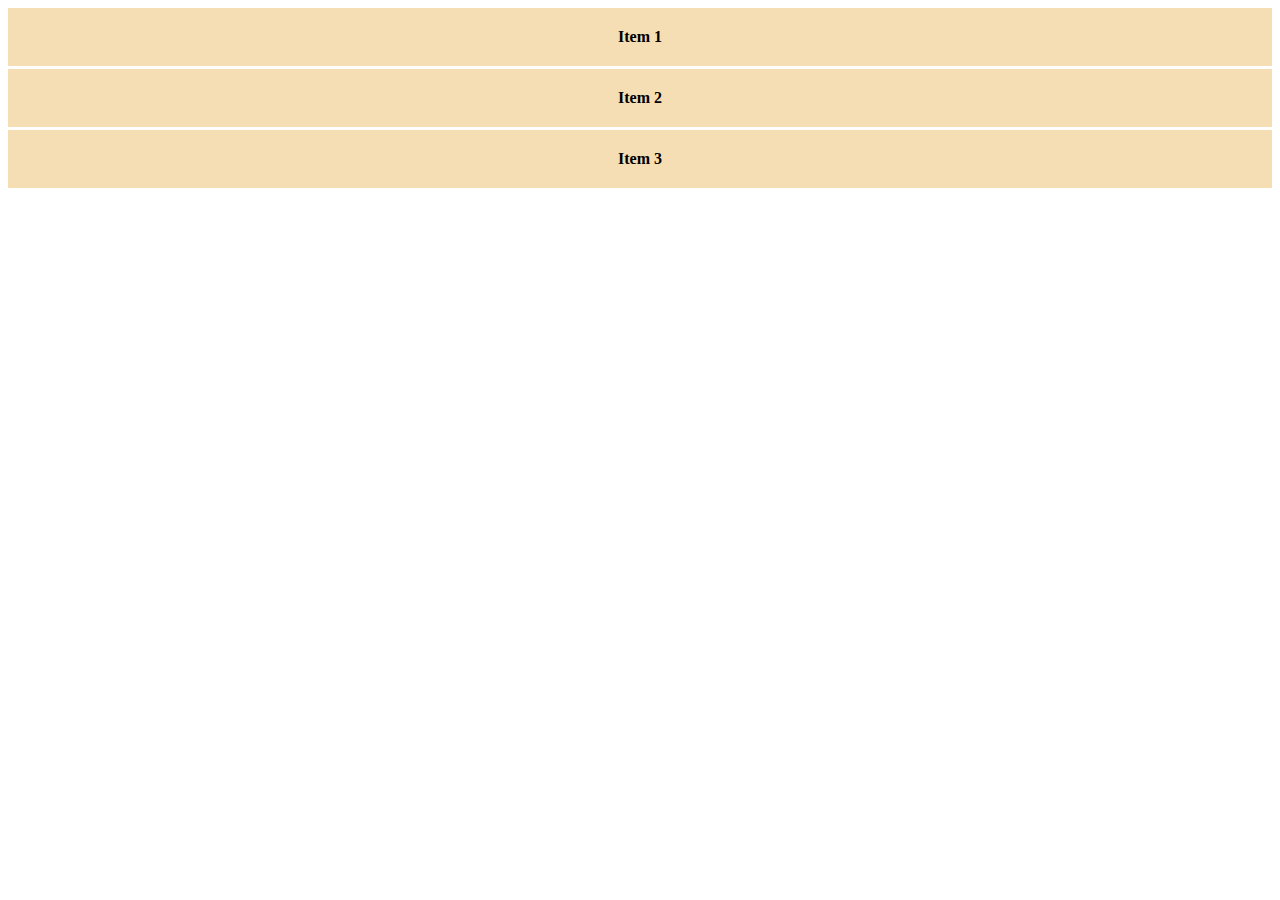
<file: HTML/index.html>
<!DOCTYPE html>
<html lang="en">

<head>
    <meta charset="UTF-8">
    <meta name="viewport" content="width=device-width, initial-scale=1.0">
    <title>HTML</title>
    <link rel="stylesheet" href="./index.css">
</head>

<body>
    <div class="container">
        <div>Item 1</div>
        <div>Item 2</div>
        <div>Item 3</div>
    </div>
</body>

</html>
</file>
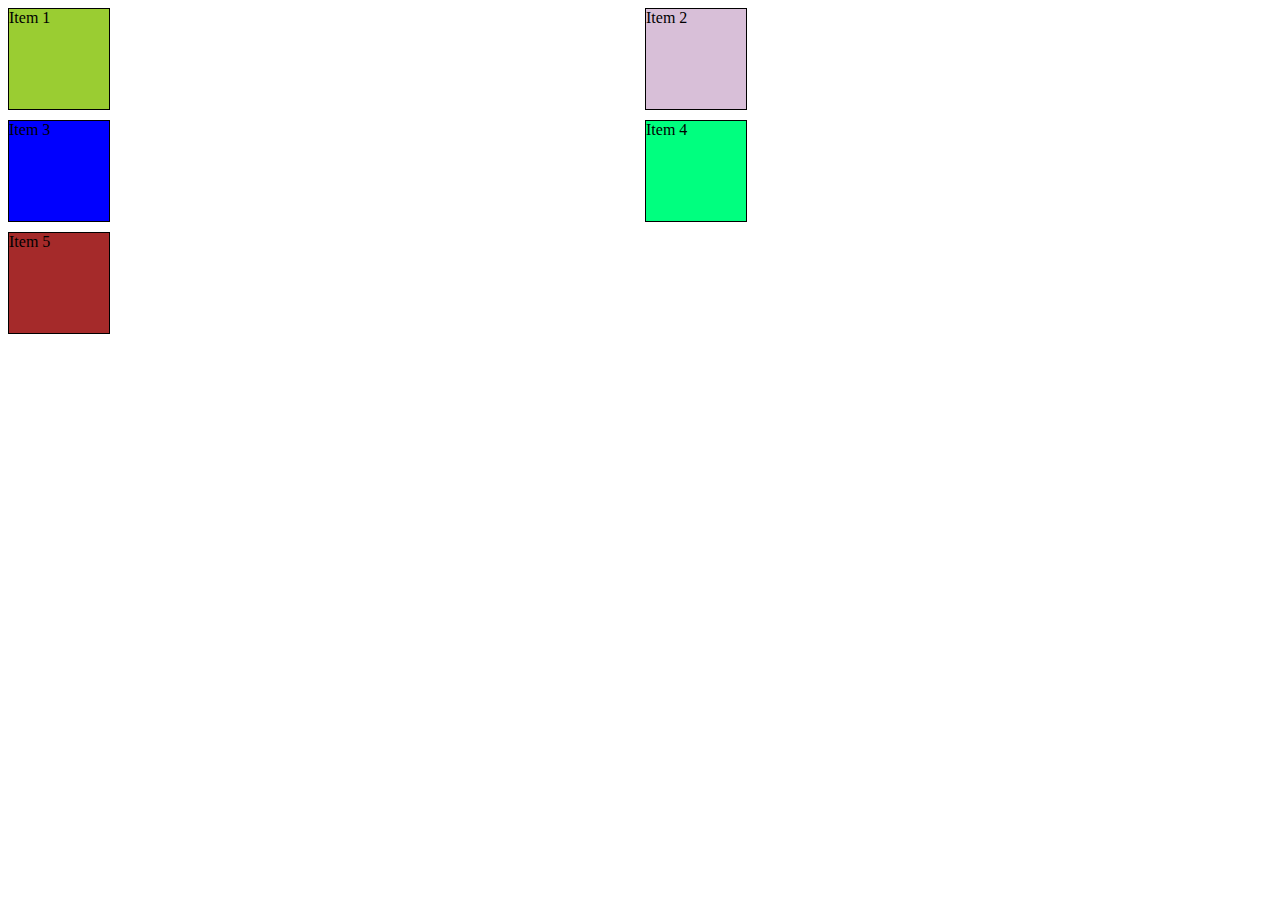
<file: Transition/index.html>
<!DOCTYPE html>
<html lang="en">

<head>
    <meta charset="UTF-8">
    <meta name="viewport" content="width=device-width, initial-scale=1.0">
    <title>Transition</title>
    <link rel="stylesheet" href="./index.css">
</head>

<body>
    <div class="container">
        <div class="item-1">Item 1</div>
        <div class="item-2">Item 2</div>
        <div class="item-3">Item 3</div>
        <div class="item-4">Item 4</div>
        <div class="item-5">Item 5</div>
    </div>
</body>

</html>
</file>
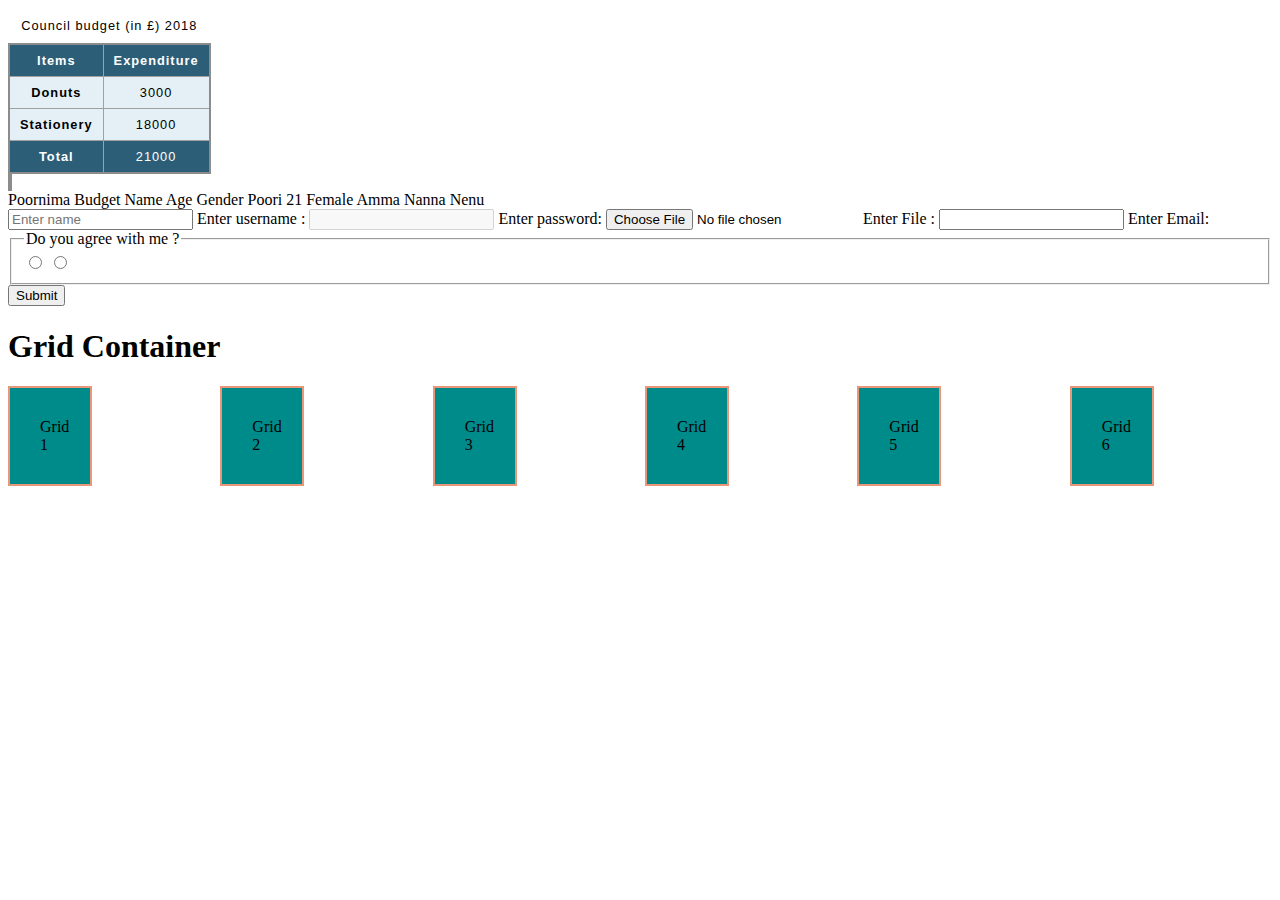
<file: practice.html>
<!DOCTYPE html>
<html lang="en" dir="ltr">

<head>
    <meta charset="UTF-8">
    <meta name="viewport" content="width=device-width, initial-scale=1.0">
    <meta name="Poornima Web Page" content="Poornima Ranguri">
    <title>Whatfix Interview Preparation</title>
    <link rel="stylesheet" href="./practice.css">

</head>

<body>
    <table>
        <caption>Council budget (in £) 2018</caption>
        <thead>
            <tr>
                <th scope="col">Items</th>
                <th scope="row">Expenditure</th>
            </tr>
        </thead>
        <tbody>
            <tr>
                <th scope="row">Donuts</th>
                <td>3000</td>
            </tr>
            <tr>
                <th scope="row">Stationery</th>
                <td>18000</td>
            </tr>
        </tbody>
        <tfoot>
            <tr>
                <th scope="row">Total</th>
                <td>21000</td>
            </tr>
        </tfoot>
    </table>
    <table class="poori"></table>
    <caption>Poornima Budget</caption>
    <thead>
        <tr>
            <th scope="col">Name</th>
            <th scope="row">Age</th>
            <th>Gender</th>
        </tr>
    </thead>
    <tbody>
        <tr>
            <th scope="row">Poori</th>
            <td>21</td>
            <td>Female</td>

        </tr>
    </tbody>
    <tfoot>
        <tr>
            <th scope="col">Amma</th>
            <td>Nanna</td>
            <td>Nenu</td>
        </tr>
    </tfoot>
    </table>

    <form action="submit">
        <input type="text" name="username" id="username" placeholder="Enter name" required
            autocomplete="additional-name">
        <label for="username">Enter username : </label>
        <input type="password" name="password" id="password" disabled>
        <label for="password">Enter password:
        </label>
        <input type="file" name="file" id="file">
        <label for="file">Enter File : </label>
        <input type="email" name="email" id="email" required>
        <label for="email">Enter Email:
        </label>
        <fieldset>
            <legend>Do you agree with me ?</legend>
            <input type="radio" name="radio" value="Yes" id="yes">
            <input type="radio" name="radio" id="No" value="No">
        </fieldset>
        <button type="submit">Submit</button>
    </form>
    <div class="poori">
    </div>
    <template id="product">
        <p></p>
    </template>
    <h1>Grid Container</h1>
    <div class="grid-container">
        <div class="grid-item">Grid 1</div>
        <div class="grid-item">Grid 2</div>
        <div class="grid-item">Grid 3</div>
        <div class="grid-item">Grid 4</div>
        <div class="grid-item">Grid 5</div>
        <div class="grid-item">Grid 6</div>
    </div>

    <script src="./practice.js"></script>


</body>

</html>
</file>
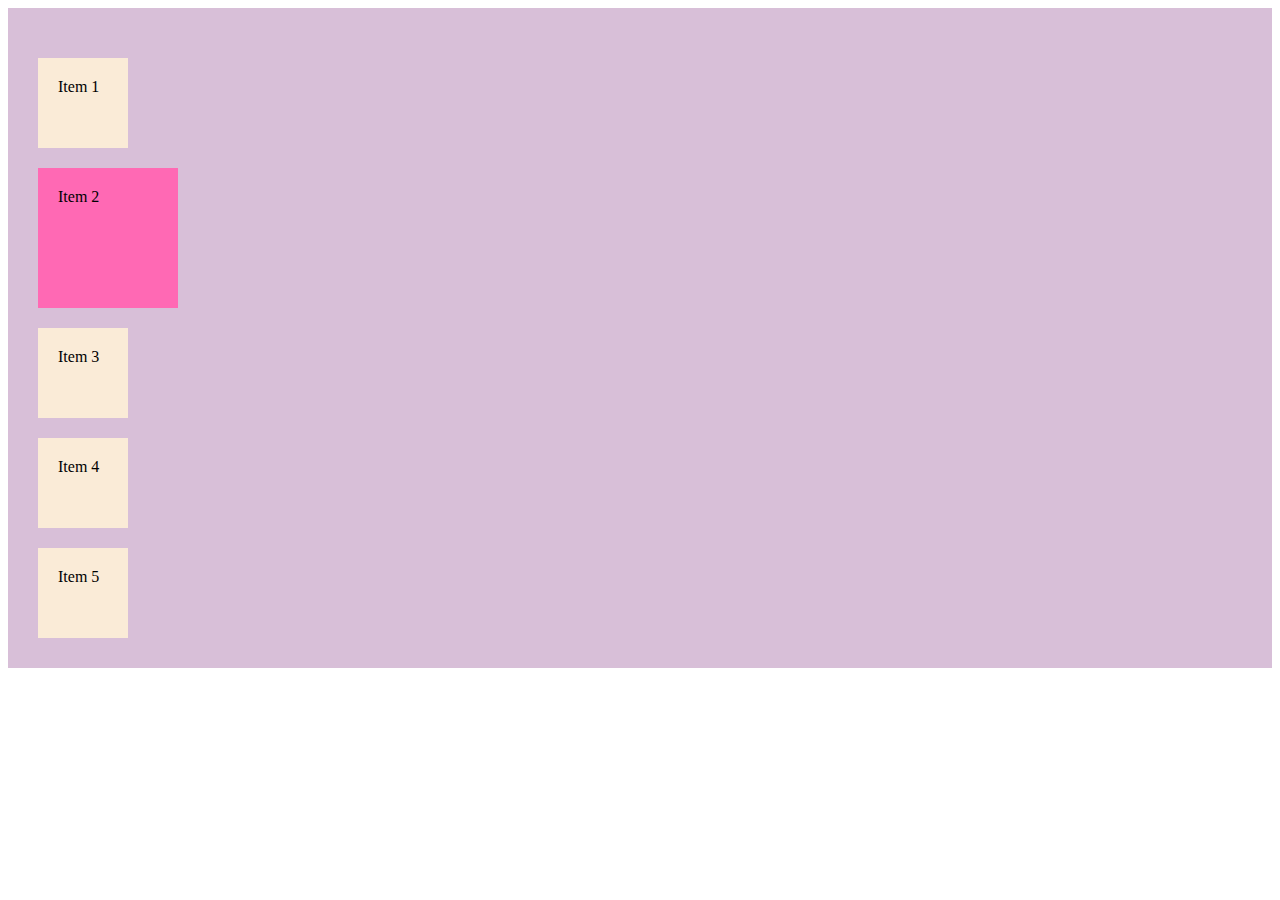
<file: animation/animation.html>
<!DOCTYPE html>
<html lang="en">

<head>
    <meta charset="UTF-8">
    <meta name="viewport" content="width=device-width, initial-scale=1.0">
    <title>Animation</title>
    <link rel="stylesheet" href="./animation.css">
</head>

<body>
    <div class="container">
        <div class="item-1">Item 1</div>
        <div class="item-2">Item 2</div>
        <div class="item-3">Item 3</div>
        <div class="item-4">Item 4</div>
        <div class="item-5">Item 5</div>
    </div>
</body>

</html>
</file>
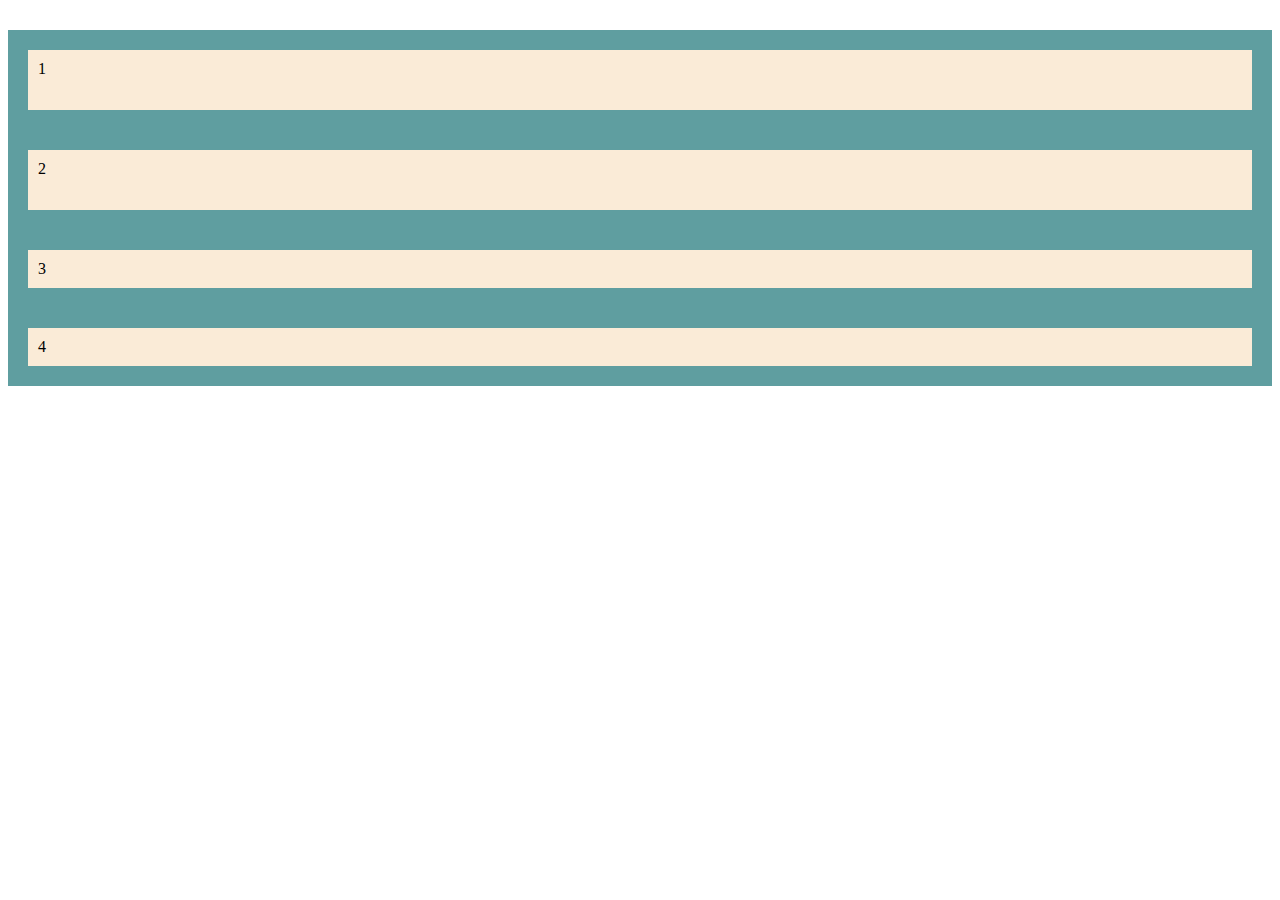
<file: grid/grid.html>
<!DOCTYPE html>
<html lang="en">

<head>
    <meta charset="UTF-8">
    <meta name="viewport" content="width=device-width, initial-scale=1.0">
    <title>Grid</title>
    <link rel="stylesheet" href="./grid.css">
</head>

<body>
    <!-- <div class="grid-container">
        <div class="item-1">1</div>
       <div class="item-2">2</div> -->
    <!-- <div class="item-3">3</div>
    <div class="item-4">4</div>
    <div class="item-5">5</div>
    </div>  -->

    <div class="grid-container-2">
        <div class="cont-1">1</div>
        <div class="cont--2">2</div>
        <div class="cont-3">3</div>
        <div class="cont-4">4</div>

    </div>

</body>

</html>
</file>
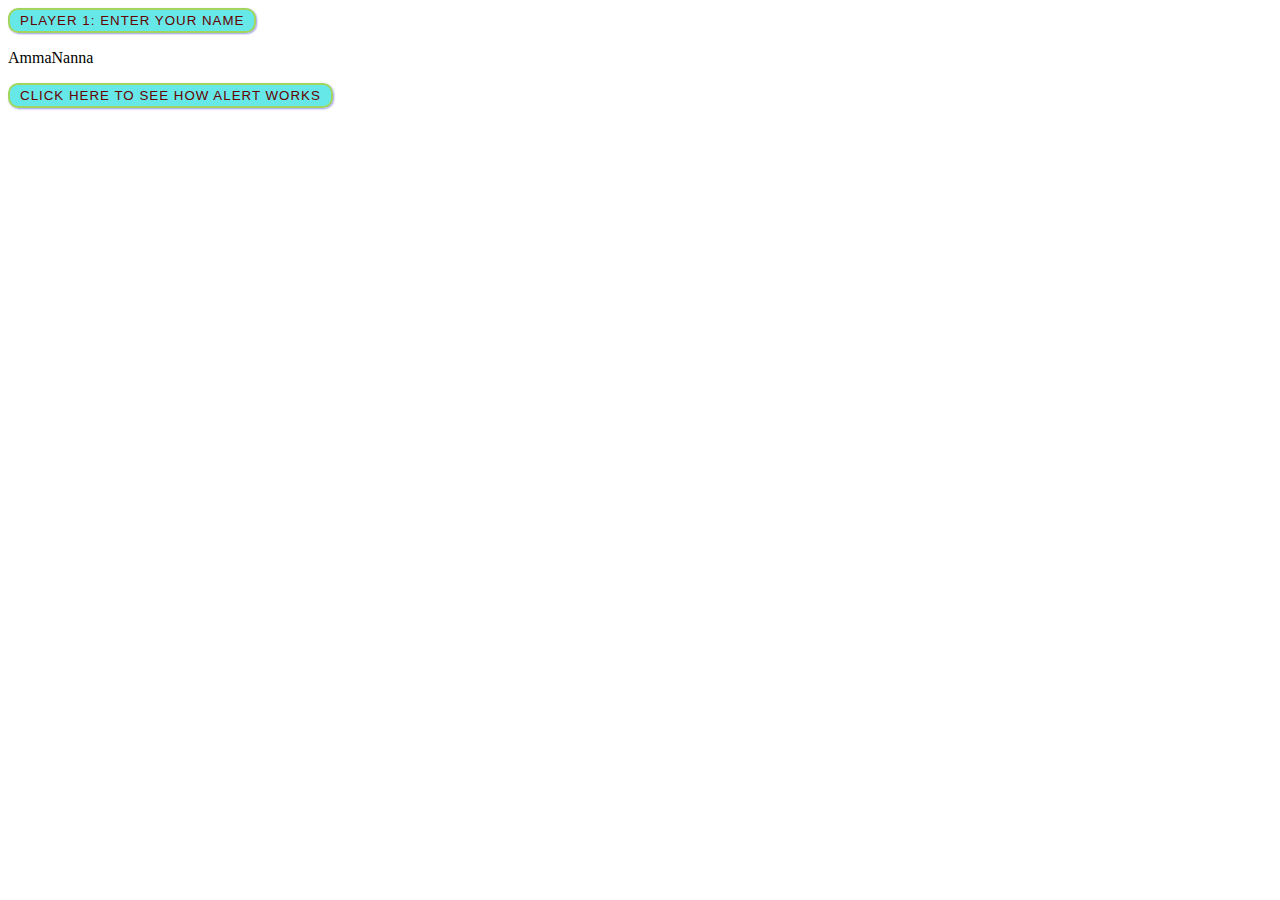
<file: Javascript/random.html>
<!DOCTYPE html>
<html lang="en">

<head>
    <meta charset="UTF-8">
    <meta name="viewport" content="width=device-width, initial-scale=1.0">
    <title>Javascript</title>
    <link rel="stylesheet" href="./random.css">
</head>

<body>
    <button type="button">Player 1: Enter your name</button>
    <p id="demo"></p>
    <button type="button" class="alertWorks">click here to see how alert works</button>
    <script src="./random.js"></script>
</body>

</html>
</file>
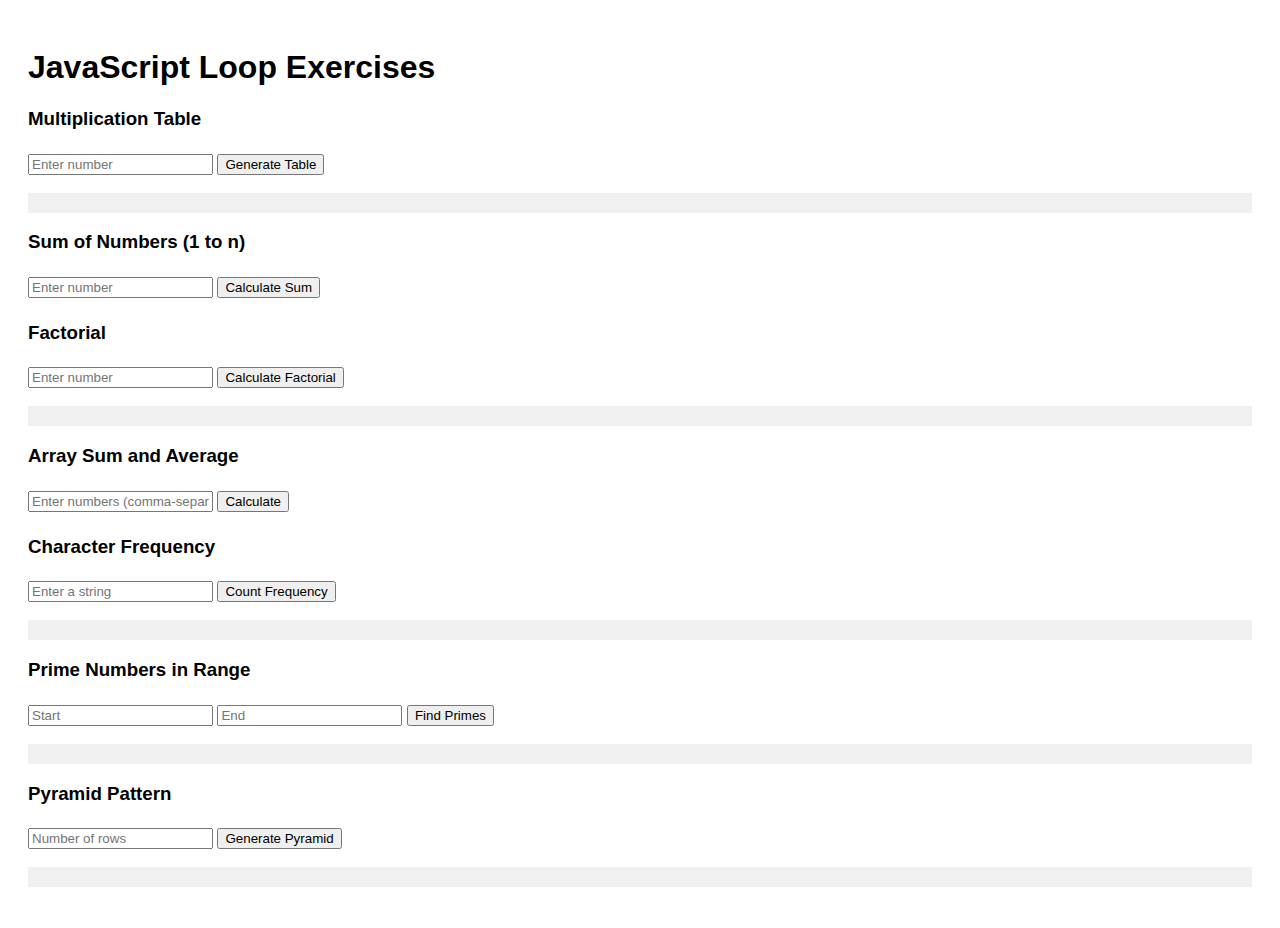
<file: Javascript/Assignments/loop.html>
<!DOCTYPE html>
<html lang="en">

<head>
    <meta charset="UTF-8">
    <title>JavaScript Loops Practice</title>
    <style>
        body {
            font-family: Arial;
            padding: 20px;
        }

        input,
        button {
            margin: 5px 0;
        }

        pre {
            background-color: #f0f0f0;
            padding: 10px;
        }
    </style>
</head>

<body>

    <h1>JavaScript Loop Exercises</h1>

    <!-- Multiplication Table -->
    <h3>Multiplication Table</h3>
    <input type="number" id="tableNum" placeholder="Enter number">
    <button onclick="generateTable()">Generate Table</button>
    <pre id="tableOutput"></pre>

    <!-- Sum of Numbers -->
    <h3>Sum of Numbers (1 to n)</h3>
    <input type="number" id="sumNum" placeholder="Enter number">
    <button onclick="sumNumbers()">Calculate Sum</button>
    <p id="sumOutput"></p>

    <!-- Factorial Calculation -->
    <h3>Factorial</h3>
    <input type="number" id="factNum" placeholder="Enter number">
    <button onclick="calculateFactorial()">Calculate Factorial</button>
    <pre id="factOutput"></pre>

    <!-- Array Sum and Average -->
    <h3>Array Sum and Average</h3>
    <input type="text" id="arrayInput" placeholder="Enter numbers (comma-separated)">
    <button onclick="arrayStats()">Calculate</button>
    <p id="arrayOutput"></p>

    <!-- Character Frequency -->
    <h3>Character Frequency</h3>
    <input type="text" id="charInput" placeholder="Enter a string">
    <button onclick="charFrequency()">Count Frequency</button>
    <pre id="charOutput"></pre>

    <!-- Prime Numbers -->
    <h3>Prime Numbers in Range</h3>
    <input type="number" id="primeStart" placeholder="Start">
    <input type="number" id="primeEnd" placeholder="End">
    <button onclick="findPrimes()">Find Primes</button>
    <pre id="primeOutput"></pre>

    <!-- Pyramid Pattern -->
    <h3>Pyramid Pattern</h3>
    <input type="number" id="rows" placeholder="Number of rows">
    <button onclick="pyramidPattern()">Generate Pyramid</button>
    <pre id="pyramidOutput"></pre>

    <script src="./loop.js">

    </script>
</body>

</html>
</file>
<file: HTML/index.css>
.container {
    text-align: center;
}

.container div {
    background-color: wheat;
    padding: 20px;
    margin-top: 3px;
    text-shadow: 2rem;
    color: black;
    font-weight: bold;
}
</file>
<file: Transition/index.css>
.item-1 {
    background-color: yellowgreen;
    transition: background-color 3s;
}

.item-2 {
    background-color: turquoise;
    background-color: thistle;
    transition: background-color 3s;

}

/* .item-1:hover {
    background-color: tan;
    transition: background-color 3s;
} */

.container {
    display: grid;
    grid-template-columns: 3fr 3fr;
    grid-template-rows: 3fr 3fr;
    row-gap: 10px;
    column-gap: 10px;
}

.container div {
    width: 100px;
    height: 100px;
    border: solid 0.1rem black;

}

/* default Ease */
.item-2 {
    transition-timing-function: ease;
}

.item-1 {
    transition-timing-function: linear;
}

.item-3 {
    background-color: blue;
    transition: background-color 3s;
    transition-timing-function: ease-in;
}

.item-4 {
    background-color: springgreen;
    transition: background-color 3s;
    transition-timing-function: ease-in-out;
}

/* Transition + Transformation */

.item-5 {
    background-color: brown;
    transition: width 2s, height 2s, transform 2s, background-color 3s;
    /* transition-timing-function: cubic-bezier(10, 12, 18, 20); */
    transition-delay: 1ms;
}

.item-5:hover {
    width: 300px;
    height: 300px;
    transform: rotate(180deg);
    background-color: slategrey;
}
</file>
<file: practice.css>
thead,
tfoot {
    background-color: #2c5e77;
    color: #fff;
}

tbody {
    background-color: #e4f0f5;
    width: 100vw;
}

table {
    border-collapse: collapse;
    border: 2px solid rgb(140 140 140);
    font-family: sans-serif;
    font-size: 0.8rem;
    letter-spacing: 1px;
}

caption {
    caption-side: top;
    padding: 10px;

}

th,
td {
    border: 1px solid rgb(160 160 160);
    padding: 8px 10px;
}


td {
    text-align: center;
}

/* .grid-container {
    display: grid;
    width: 80vw;
    height: 50vh;
    align-content: flex-start;
} */

.grid-item {
    background-color: darkcyan;
    padding: 30px;
    width: 20px;
    border: solid 2px darksalmon;
}

.grid-container {
    display: grid;
    grid-template-columns: repeat(auto-fit, minmax(100px, 1fr));
    gap: 10px;
}
</file>
<file: animation/animation.css>
.container {
    background-color: thistle;
    padding: 30px
}

.container div {
    background-color: antiquewhite;
    padding: 20px;
    width: 50px;
    height: 50px;
    margin-top: 20px;
}



.container div:nth-child(1):hover {
    animation-name: first-item;
    animation-duration: 3s;
    animation-delay: 1ms;
    animation-iteration-count: infinite;
    animation-direction: alternate-reverse;
    /* animation-timing-function: ease-in-out;
    animation-fill-mode: backwards; */

}


@keyframes first-item {
    0% {
        background-color: cadetblue;
    }

    25% {
        background-color: aliceblue;
    }

    50% {
        background-color: skyblue;
    }

    100% {
        background-color: hotpink;
    }

}


.container div:nth-child(2) {
    width: 100px;
    height: 100px;
    position: relative;
    background-color: hotpink;
    animation-name: second-item;
    animation-duration: 6s;
    animation-iteration-count: 10;
    animation-fill-mode: backwards;

}

@keyframes second-item {
    0% {
        background-color: springgreen;
        left: 0px;
        top: 0px;
    }

    25% {
        background-color: yellow;
        left: 300px;
        top: 0px;
    }

    50% {
        background-color: blue;
        left: 400px;
        top: 300px;
    }

    75% {
        background-color: green;
        left: 0px;
        top: 200px;
    }

    100% {
        background-color: rgb(128, 194, 198);
        left: 0px;
        top: 0px;
    }

}


.container div:nth-child(3) {
    animation: third-item 6s linear 1ms infinite alternate;
}

@keyframes third-item {
    0% {
        background-color: red;
        left: 0px;
        top: 0px;
    }

    25% {
        background-color: yellow;
        left: 200px;
        top: 0px;
    }

    50% {
        background-color: blue;
        left: 200px;
        top: 200px;
    }

    75% {
        background-color: green;
        left: 0px;
        top: 200px;
    }

    100% {
        background-color: red;
        left: 0px;
        top: 0px;
    }
}

.container div:nth-child(4) {
    animation: fourth-item 3s ease-in-out 1ms 6 backwards alternate-reverse;
    position: relative;
}

@keyframes fourth-item {
    from {
        transform: rotate(180deg);
        background-color: brown;
        left: 0px;
        top: 0px;

    }

    to {
        transform: rotate(360deg);
        background-color: turquoise;
        left: 200px;
        top: 0;

    }
}
</file>
<file: grid/grid.css>
/* Having grid with six rows and six columns  all of this serves as a same size*/

.grid-container {
    display: grid;
    grid-template-rows: 100px 100px 100px 100px 100px 100px;
    grid-template-columns: 100px 100px 100px 100px 100px 100px;
    background-color: thistle;
    grid-auto-rows: 100px;
    grid-auto-flow: row;
}

.grid-container div {
    background-color: blanchedalmond;
    border: solid 1px black;
    margin: 10px;
    color: teal;
    font-weight: 800;
    display: flex;
    justify-content: center;
    align-items: center;
    font-size: large;

}

/* Positioning an Item */
.item-1 {
    grid-row-start: 1;
    grid-row-end: 3;
    grid-column-start: 1;
    grid-column-end: 8;
}

/* You can use shorthand by separating with slash */

.item-2 {
    background-color: antiquewhite;
    grid-row: 1 / 3;
    grid-column: 1 / 6;
}

/* span you self whereever you are - no of serves that u want to span */

.item-3 {
    /* grid-row: span 2;
    grid-column: span 2; */
    grid-area: 2/ 3 / 5 / 6;
    z-index: 1;
}

/* gird - Area */
.item-4 {
    /* grid-area: row-start col-start row-end col-end; */
    grid-area: 3 / 1 / -1 / 8;
}

/* fractional unit */

.grid-container-2 {
    display: grid;
    background-color: cadetblue;
    margin-top: 30px;
    /* grid-template-columns: 100px 3fr 1fr; */
    grid-template-columns: 100px minmax(100px 3fr) 1fr;
    grid-template-rows: 100px 100px;
}

.grid-container-2 div {
    background-color: antiquewhite;
    padding: 10px;
    margin: 20px;


}
</file>
<file: Javascript/random.css>
button {
    font-family: "helvetica neue", helvetica, sans-serif;
    letter-spacing: 1px;
    text-transform: uppercase;
    border: 2px solid rgb(200 200 0 / 60%);
    background-color: rgb(0 217 217 / 60%);
    color: rgb(100 0 0 / 100%);
    box-shadow: 1px 1px 2px rgb(0 0 200 / 40%);
    border-radius: 10px;
    padding: 3px 10px;
    cursor: pointer;
}
</file>
